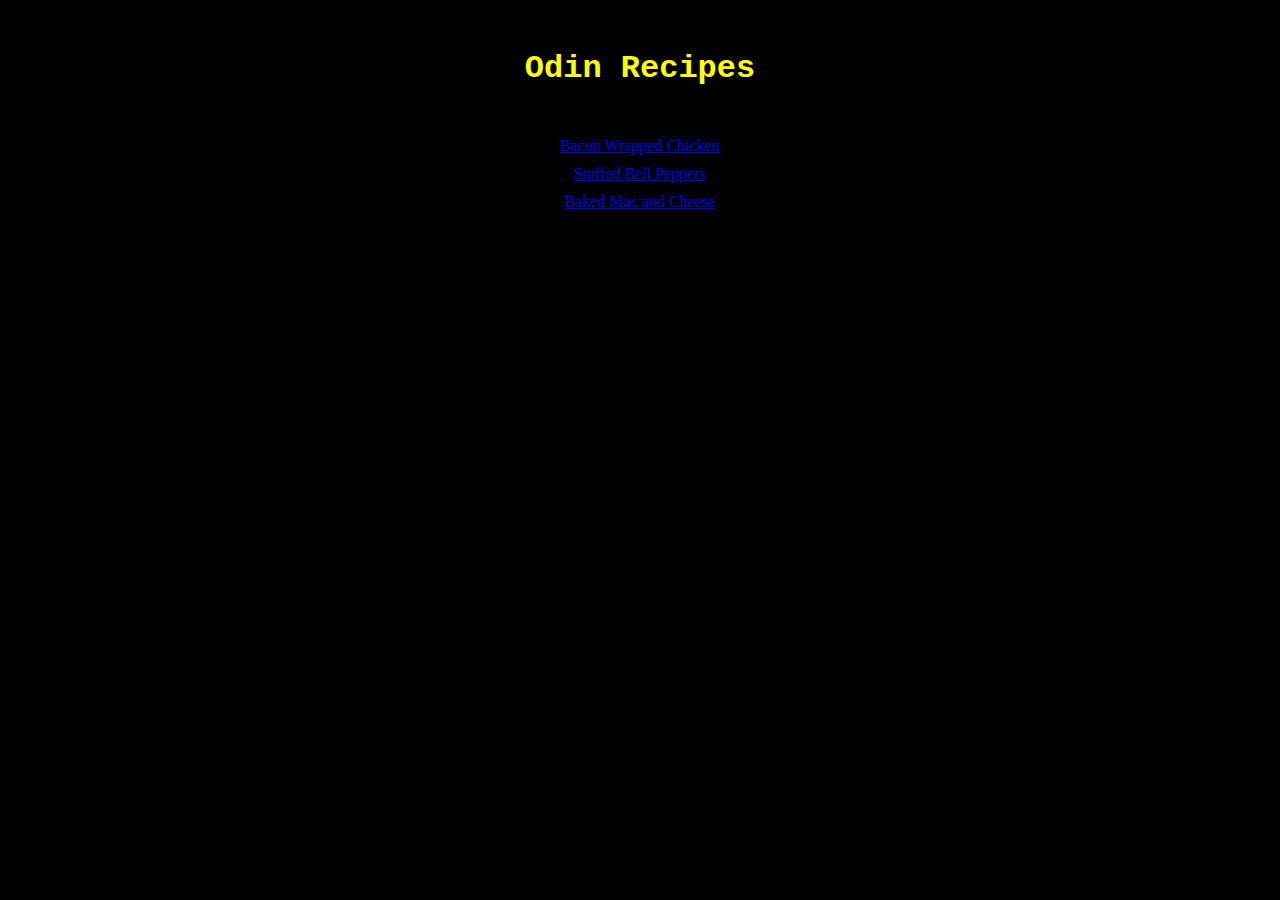
<file: index.html>
<!DOCTYPE html>
<html lang="en">
<head>
    <meta charset="UTF-8">
    <meta name="viewport" content="width=device-width, initial-scale=1.0">
    <link rel="stylesheet" href="./css/styles.css">
    <title>Odin Recipes</title>
</head>
<body>
    <div>
        <header class="header main">
            <h1>Odin Recipes</h1>
        </header>
    
    <ul class="links">
        <li class="hyperlink"><a href="./recipes/bacon-chicken.html" rel="noopener noreferrer">Bacon Wrapped Chicken</a></li>
        <li class="hyperlink"><a href="./recipes/stuffed-peppers.html" rel="noopener noreferrer">Stuffed Bell Peppers</a></li>
        <li class="hyperlink"><a href="./recipes/mac-and-cheese.html" rel="noopener noreferrer">Baked Mac and Cheese</a></li>
    </ul>
    </div>
</body>
</html>
</file>
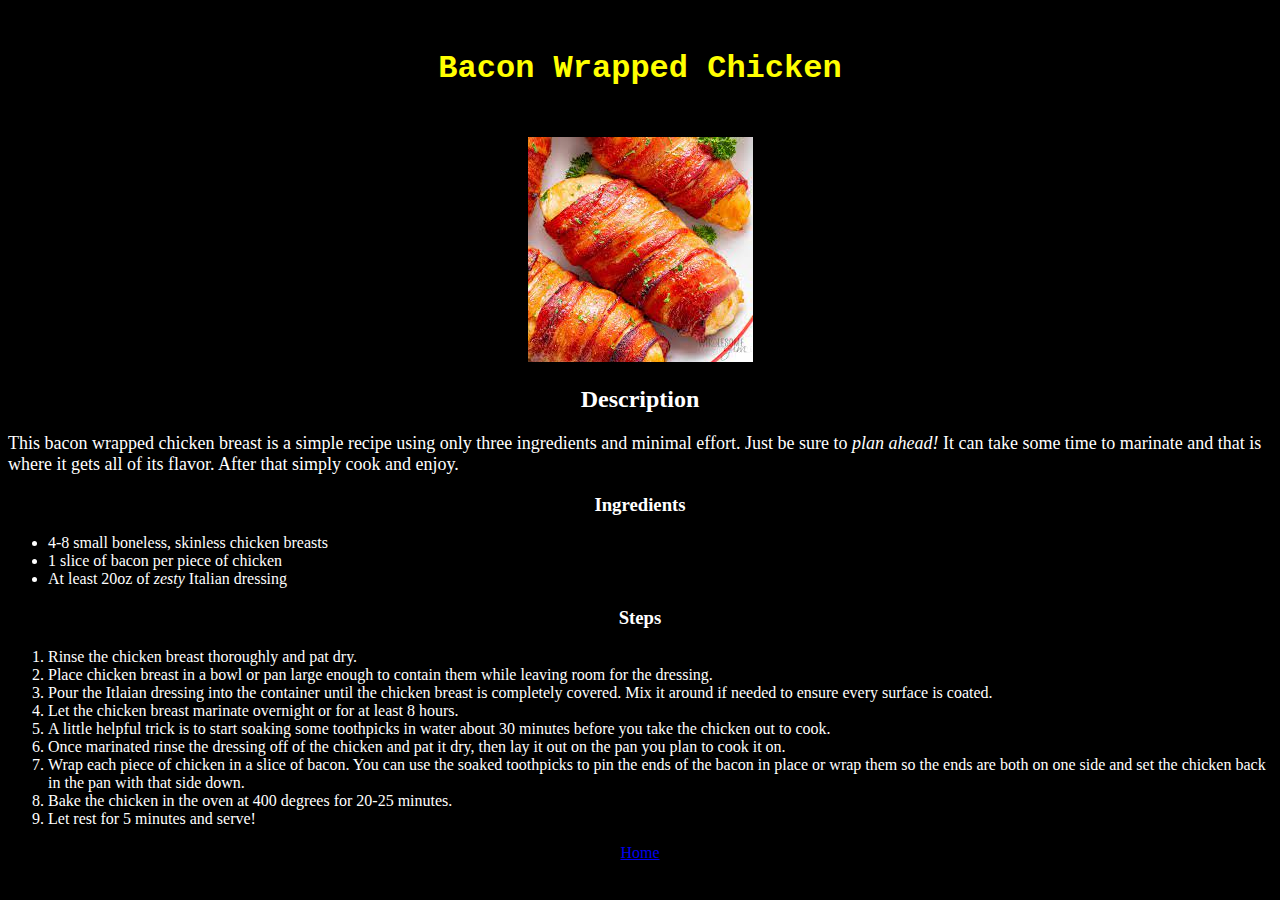
<file: recipes/bacon-chicken.html>
<!DOCTYPE html>
<html lang="en">
<head>
    <meta charset="UTF-8">
    <meta name="viewport" content="width=device-width, initial-scale=1.0">
    <link rel="stylesheet" href="../css/styles.css">
    <title>Bacon Wrapped Chicken</title>
</head>
<body>
  <div>
    <header class="header main">
      <h1>Bacon Wrapped Chicken</h1>
    </header>
    <div class="display">
      <img src="../img/bacon-chicken.jpeg" alt="Bacon wrapped chicken breast">
    </div>
    <header class="sub header">
      <h2>Description</h2>
    </header>
      <p class="descrip">This bacon wrapped chicken breast is a simple recipe using only three ingredients and minimal effort. Just be sure to <em>plan ahead!</em> It can take some time to marinate and that is where it gets all of its flavor. After that simply cook and enjoy.</p>
    <header class="sub header">
      <h3>Ingredients</h3>
    </header>
      <ul class="list ingredients">
        <li>4-8 small boneless, skinless chicken breasts</li>
        <li>1 slice of bacon per piece of chicken</li>
        <li>At least 20oz of <em>zesty</em> Italian dressing</li>
      </ul>
    <header class="sub header">
      <h3>Steps</h3>
    </header>
      <ol class="list steps">
        <li>Rinse the chicken breast thoroughly and pat dry.</li>
        <li>Place chicken breast in a bowl or pan large enough to contain them while leaving room for the dressing.</li>
        <li>Pour the Itlaian dressing into the container until the chicken breast is completely covered. Mix it around if needed to ensure every surface is coated.</li>
        <li>Let the chicken breast marinate overnight or for at least 8 hours.</li>
        <li>A little helpful trick is to start soaking some toothpicks in water about 30 minutes before you take the chicken out to cook.</li>
        <li>Once marinated rinse the dressing off of the chicken and pat it dry, then lay it out on the pan you plan to cook it on.</li>
        <li>Wrap each piece of chicken in a slice of bacon. You can use the soaked toothpicks to pin the ends of the bacon in place or wrap them so the ends are both on one side and set the chicken back in the pan with that side down.</li>
        <li>Bake the chicken in the oven at 400 degrees for 20-25 minutes.</li>
        <li>Let rest for 5 minutes and serve!</li>
      </ol>
    
    <div class="links">
      <a href="../index.html" rel="noopener noreferrer">Home</a>
    </div>
  </div>
</body>
</html>
</file>
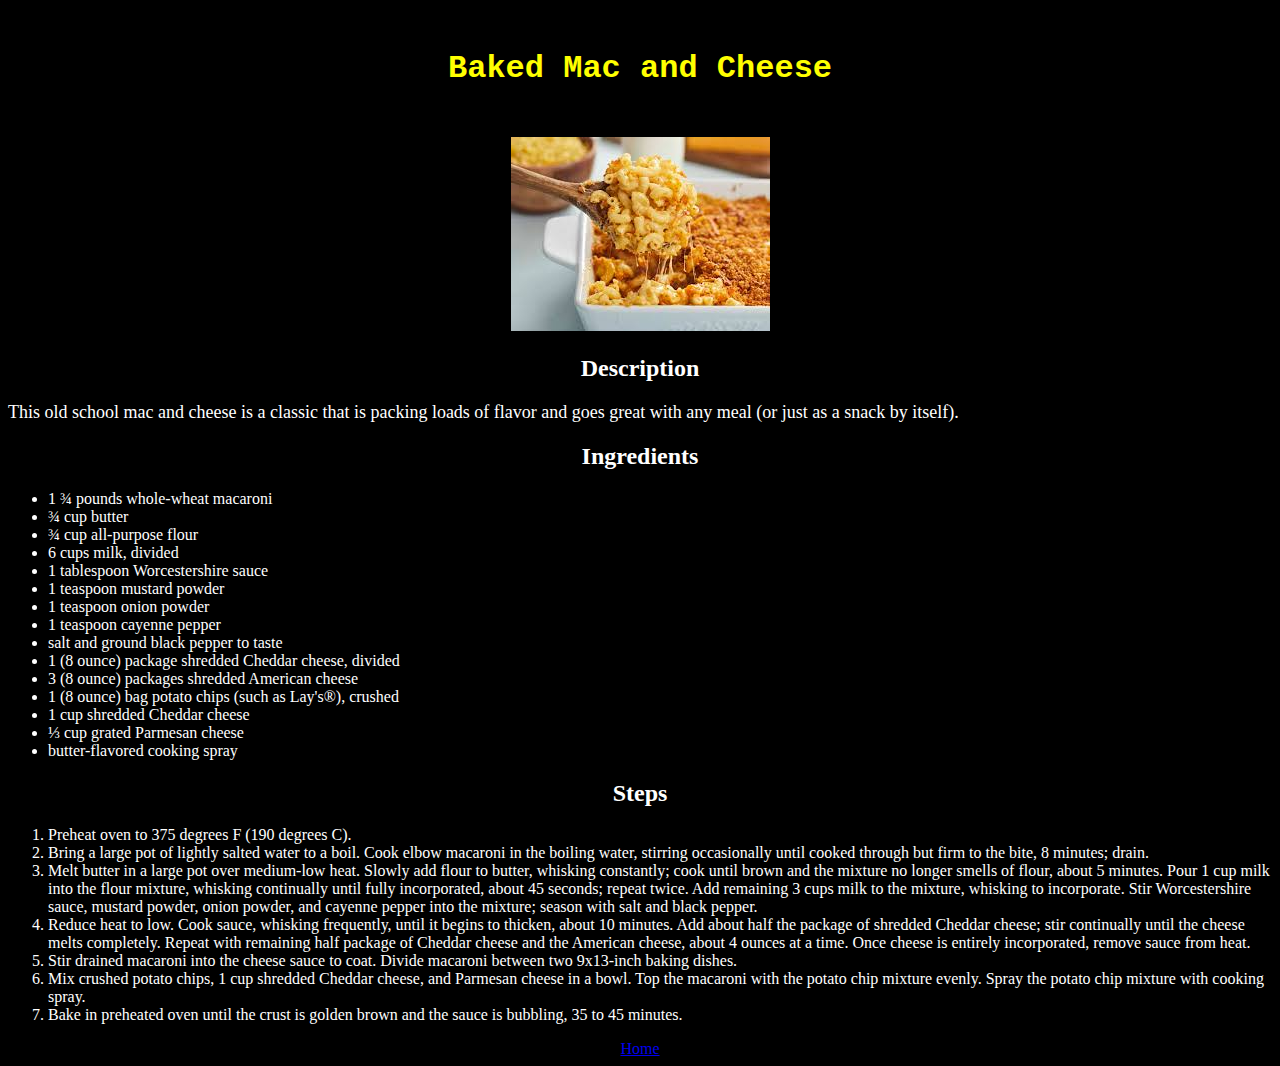
<file: recipes/mac-and-cheese.html>
<!DOCTYPE html>
<html lang="en">
<head>
    <meta charset="UTF-8">
    <meta name="viewport" content="width=device-width, initial-scale=1.0">
    <link rel="stylesheet" href="../css/styles.css">
    <title>Baked Mac and Cheese</title>
</head>
<body>
  <div>
    <h1 class="header main">Baked Mac and Cheese</h1>
    <div class="display">
      <img src="../img/baked-mac-cheese.jpeg" alt="Baked macaroni and cheese">
    </div>
    <h2 class="header sub">Description</h2>
      <p class="descrip">
        This old school mac and cheese is a classic that is packing loads of flavor and goes great with any meal (or just as a snack by itself).
      </p>
    <h2 class="header sub">Ingredients</h2>
      <ul class="list">
        <li>1 ¾ pounds whole-wheat macaroni</li>
        <li>¾ cup butter</li>
        <li>¾ cup all-purpose flour</li>
        <li>6 cups milk, divided</li>
        <li>1 tablespoon Worcestershire sauce</li>
        <li>1 teaspoon mustard powder</li>
        <li>1 teaspoon onion powder</li>
        <li>1 teaspoon cayenne pepper</li>
        <li>salt and ground black pepper to taste</li>
        <li>1 (8 ounce) package shredded Cheddar cheese, divided</li>
        <li>3 (8 ounce) packages shredded American cheese</li>
        <li>1 (8 ounce) bag potato chips (such as Lay's®), crushed</li>
        <li>1 cup shredded Cheddar cheese</li>
        <li>⅓ cup grated Parmesan cheese</li>
        <li>butter-flavored cooking spray</li>
      </ul>
    <h2 class="header sub">Steps</h2>
      <ol class="list">
        <li>Preheat oven to 375 degrees F (190 degrees C).</li>
        <li>Bring a large pot of lightly salted water to a boil. Cook elbow macaroni in the boiling water, stirring occasionally until cooked through but firm to the bite, 8 minutes; drain.</li>
        <li>Melt butter in a large pot over medium-low heat. Slowly add flour to butter, whisking constantly; cook until brown and the mixture no longer smells of flour, about 5 minutes. Pour 1 cup milk into the flour mixture, whisking continually until fully incorporated, about 45 seconds; repeat twice. Add remaining 3 cups milk to the mixture, whisking to incorporate. Stir Worcestershire sauce, mustard powder, onion powder, and cayenne pepper into the mixture; season with salt and black pepper.</li>
        <li>Reduce heat to low. Cook sauce, whisking frequently, until it begins to thicken, about 10 minutes. Add about half the package of shredded Cheddar cheese; stir continually until the cheese melts completely. Repeat with remaining half package of Cheddar cheese and the American cheese, about 4 ounces at a time. Once cheese is entirely incorporated, remove sauce from heat.</li>
        <li>Stir drained macaroni into the cheese sauce to coat. Divide macaroni between two 9x13-inch baking dishes.</li>
        <li>Mix crushed potato chips, 1 cup shredded Cheddar cheese, and Parmesan cheese in a bowl. Top the macaroni with the potato chip mixture evenly. Spray the potato chip mixture with cooking spray.</li>
        <li>Bake in preheated oven until the crust is golden brown and the sauce is bubbling, 35 to 45 minutes.</li>
      </ol>
    <div class="links">
      <a href="../index.html" rel="noopener noreferrer">Home</a>
    </div>
  </div>
</body>
</html>
</file>
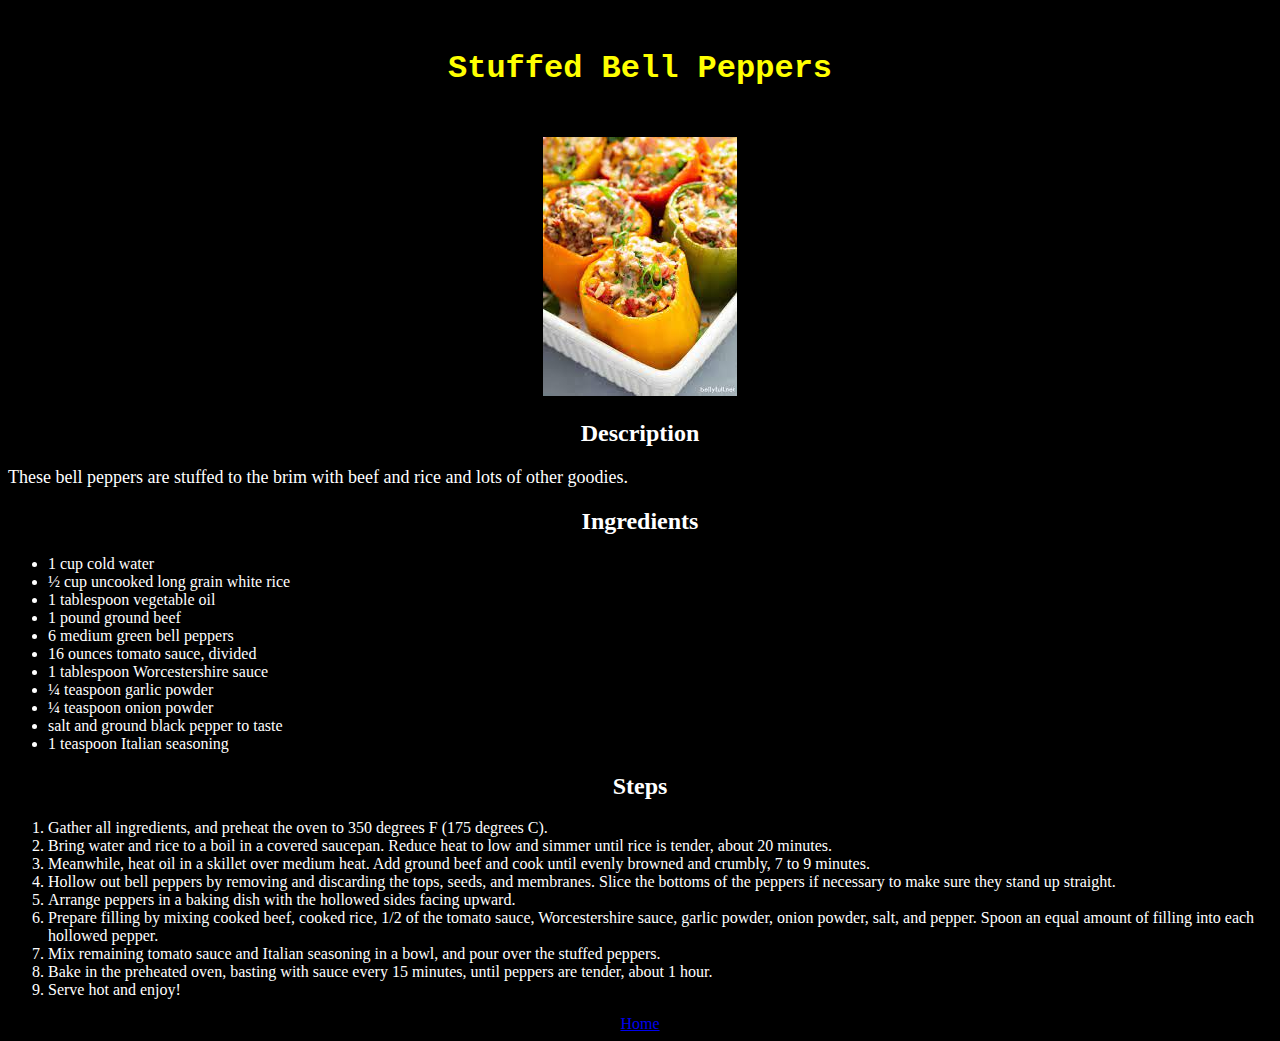
<file: recipes/stuffed-peppers.html>
<!DOCTYPE html>
<html lang="en">
<head>
    <meta charset="UTF-8">
    <meta name="viewport" content="width=device-width, initial-scale=1.0">
    <link rel="stylesheet" href="../css/styles.css">
    <title>Stuffed Bell Peppers</title>
</head>
<body>
  <div>
    <h1 class="header main">Stuffed Bell Peppers</h1>
    <div class="display">
      <img src="../img/stuffed-peppers.jpeg" alt="Green bell peppers stuffed with beef and cheese">
    </div>

    <h2 class="header sub">Description</h2>
      <p class="descrip">
        These bell peppers are stuffed to the brim with beef and rice and lots of other goodies.
      </p>
    <h2 class="header sub">Ingredients</h2>
      <ul class="list">
        <li>1 cup cold water</li>
        <li>½ cup uncooked long grain white rice</li>
        <li>1 tablespoon vegetable oil</li>
        <li>1 pound ground beef</li>
        <li>6 medium green bell peppers</li>
        <li>16 ounces tomato sauce, divided</li>
        <li>1 tablespoon Worcestershire sauce</li>
        <li>¼ teaspoon garlic powder</li>
        <li>¼ teaspoon onion powder</li>
        <li>salt and ground black pepper to taste</li>
        <li>1 teaspoon Italian seasoning</li>
      </ul>
    <h2 class="header sub">Steps</h2>
      <ol class="list">
        <li>Gather all ingredients, and preheat the oven to 350 degrees F (175 degrees C).</li>
        <li>Bring water and rice to a boil in a covered saucepan. Reduce heat to low and simmer until rice is tender, about 20 minutes.</li>
        <li>Meanwhile, heat oil in a skillet over medium heat. Add ground beef and cook until evenly browned and crumbly, 7 to 9 minutes.</li>
        <li>Hollow out bell peppers by removing and discarding the tops, seeds, and membranes. Slice the bottoms of the peppers if necessary to make sure they stand up straight.</li>
        <li>Arrange peppers in a baking dish with the hollowed sides facing upward.</li>
        <li>Prepare filling by mixing cooked beef, cooked rice, 1/2 of the tomato sauce, Worcestershire sauce, garlic powder, onion powder, salt, and pepper. Spoon an equal amount of filling into each hollowed pepper.</li>
        <li>Mix remaining tomato sauce and Italian seasoning in a bowl, and pour over the stuffed peppers.</li>
        <li>Bake in the preheated oven, basting with sauce every 15 minutes, until peppers are tender, about 1 hour.</li>
        <li>Serve hot and enjoy!</li>
      </ol>
    <div class="links">
      <a href="../index.html" rel="noopener noreferrer">Home</a>
    </div>
  </div>
</body>
</html>
</file>
<file: css/styles.css>
html {
    background-color: black;
}

.header.main {
    font-family:'Courier New', Courier, monospace;
    margin: 50px auto;
}

.main {
    color: yellow;
    text-align: center;
}

.links {
    text-align: center;
    list-style-type: none;
    margin: 0%;
    padding: 0%;
}

.display {
    text-align: center;
}

.header.sub {
    text-align: center;
    color: white;
}

.descrip {
    color: white;
    font-size: 18px;
}

.list {
    color: white;
}

.hyperlink {
    margin: 10px auto;
}
</file>
